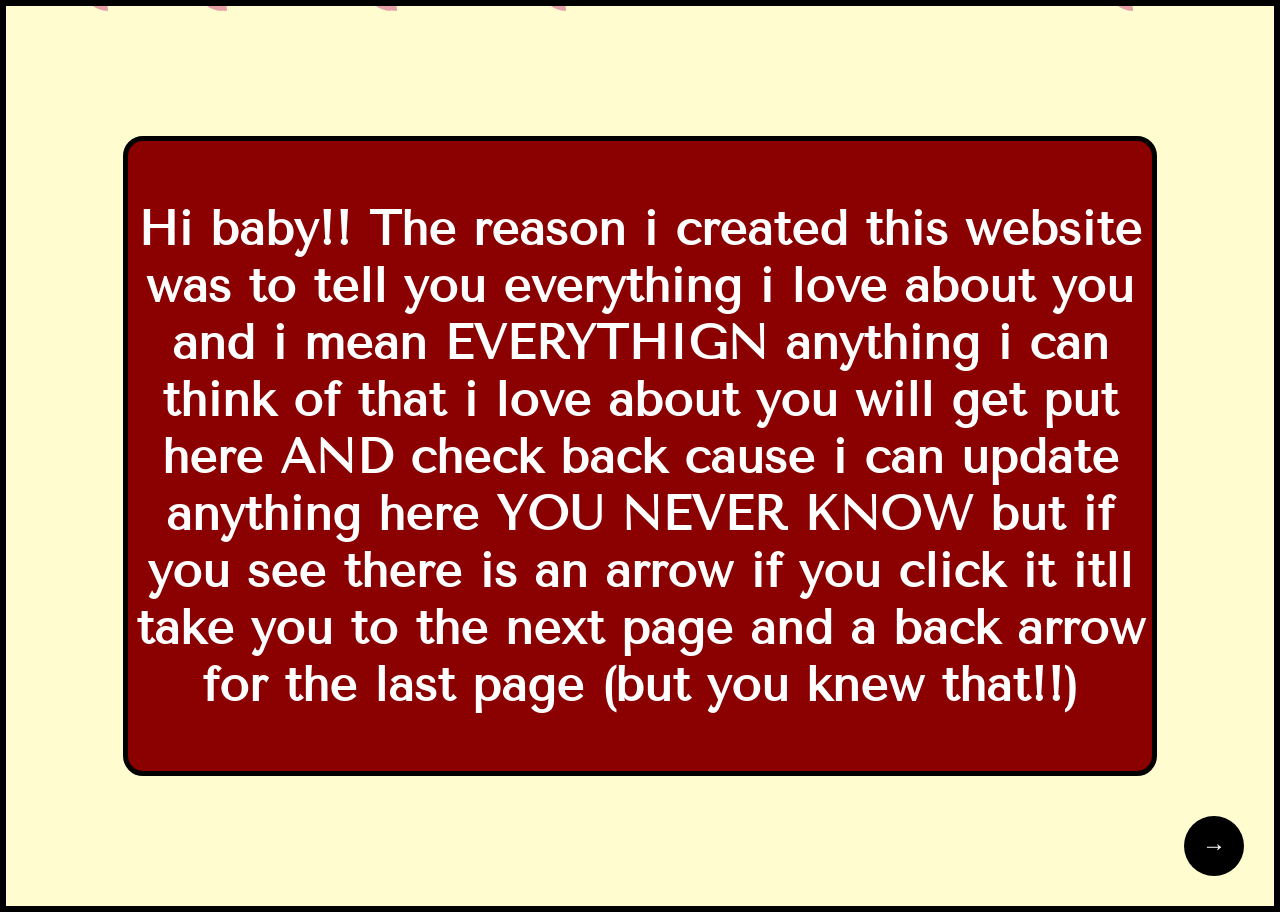
<file: index.html>
<!DOCTYPE html>
<html>
<head>
  <link rel="stylesheet" href="style.css">
  <link href="https://fonts.googleapis.com/css2?family=Tenor+Sans&display=swap" rel="stylesheet">
</head>
<body>

	<div id="introScreen">
		<div class="text-card">
	 <p>Hi baby!! The reason i created this website was to tell you 
		everything i love about you and i mean EVERYTHIGN anything i can 
		think of that i love about you will get put here AND check back 
		cause i can update anything here YOU NEVER KNOW but if you see 
		there is an arrow if you click it itll take you to the next page 
		and a back arrow for the last page (but you knew that!!)</p>
		</div>
			
	 <button id="introForward" class="navbutton nav-right">→</button>
	 </div>
	 
	 <div id="readyScreen" style="display:none;">
		<div class="text-card">
	  <p>Are you ready?!</p>
	  </div>
	  
	  <button id="readyForward" class="navbutton nav-right">→</button>
	  <button id="readyBack" class="navbutton nav-left">←</button>
 </div>
	  
 <div id="cardScreen" style="display:none;">	  
  <h1 id="cardTitle">One hundred and ONE things i love about you!!</h1>
	
	<div class="box"> 
    Hello
  </div>

	<button id="backbtn" class="navbutton nav-left">←</button>
	<span id="counter"></span>
	<button id="forwardbtn" class="navbutton nav-right">→</button>
	</div>

	<div id="outroScreen" style="display:none;">
		<div class="text-card">
		 <p>My love, that is the smallest fraction of what i love about you
		and no one will change that you are the most sweet kind caring loving
		lady ever thank you for being mine i love you so much mi amor </p>
		 </div>
			
		 <button id="outroBack" class="navbutton nav-left">←</button>
	</div>
	
	<div id="petalContainer"></div>
	
	<script src="script.js"></script>
</body>
</html>
</file>
<file: style.css>
.box {
  width: 80vw;
  height: 70vh;
  background-color: darkred;
  border-radius: 20px;
  transition: transform 0.3s;
  display: flex;
  justify-content: center;
  align-items: center;
  font-size: 100px;
  font-weight: bold;
  color: white;
  font-family: "Tenor Sans", sans-serif;
  border: 5px solid black;
  overflow-y: auto;
  text-align: center;
}
body {
    display: flex;
    justify-content: center;
    align-items: center;
    height: 100vh;
	perspective: 800px;
	background-color: #FFFDD0;
	border: 6px solid black;
	margin: 0;
}

#cardTitle {
	position: fixed;
	top: 40px;
	left: 0;
	right: 0;
	width: 100%;
	font-size: 80px;
	margin: 0;
	text-align: center;
	word-wrap: break-word;
}

#petalContainer {
position: fixed;
top: 0;
left: 0;
width: 100%;
height: 100%;
overflow: hidden;
pointer-events: none;
}

@keyframes fall {
 0% {
	transform: translateY(0) rotate(0deg);
	opacity: 1;
}
100% {
	transform: translateY(110vh) rotate(360deg);
	opacity: 0.8;
 }
}
.petal {
	position: absolute;
	width: 25px;
	height: 25px;
	background-color: #e8a0a8;
	border-radius: 0 100% 0 100%;
	top: -20px;
}

#counter {
	position: fixed;
	bottom: 45px;
	left: 0;
	right: 0;
	text-align: center;
	font-size: 24px;
	color: grey;
}

p {
	
	align-items: center;
	 font-size: 48px;
	 font-weight: bold;
	 
}

.text-card {
	width: 80vw;
	height: 70vh;
	background-color: darkred;
	border-radius: 20px;
	transition: transform 0.3s;
	display: flex;
	justify-content: center;
	align-items: center;
	font-size: 48px;
	font-weight: bold;
	color: white;
	font-family: "Tenor Sans", sans-serif;
	border: 5px solid black;
	overflow-y: auto;
	text-align: center;
}

.navbutton {
	width: 60px;
	height: 60px;
	border-radius: 50%;
	background-color: black;
	border: none;
	font-size: 24px;
	cursor: pointer;
	color: white;
	}

.nav-left  {
	position: fixed; 
	bottom: 30px;
	left: 30px;
}

.nav-right {
	position: fixed; 
	bottom: 30px;
	right: 30px;
}
</file>
